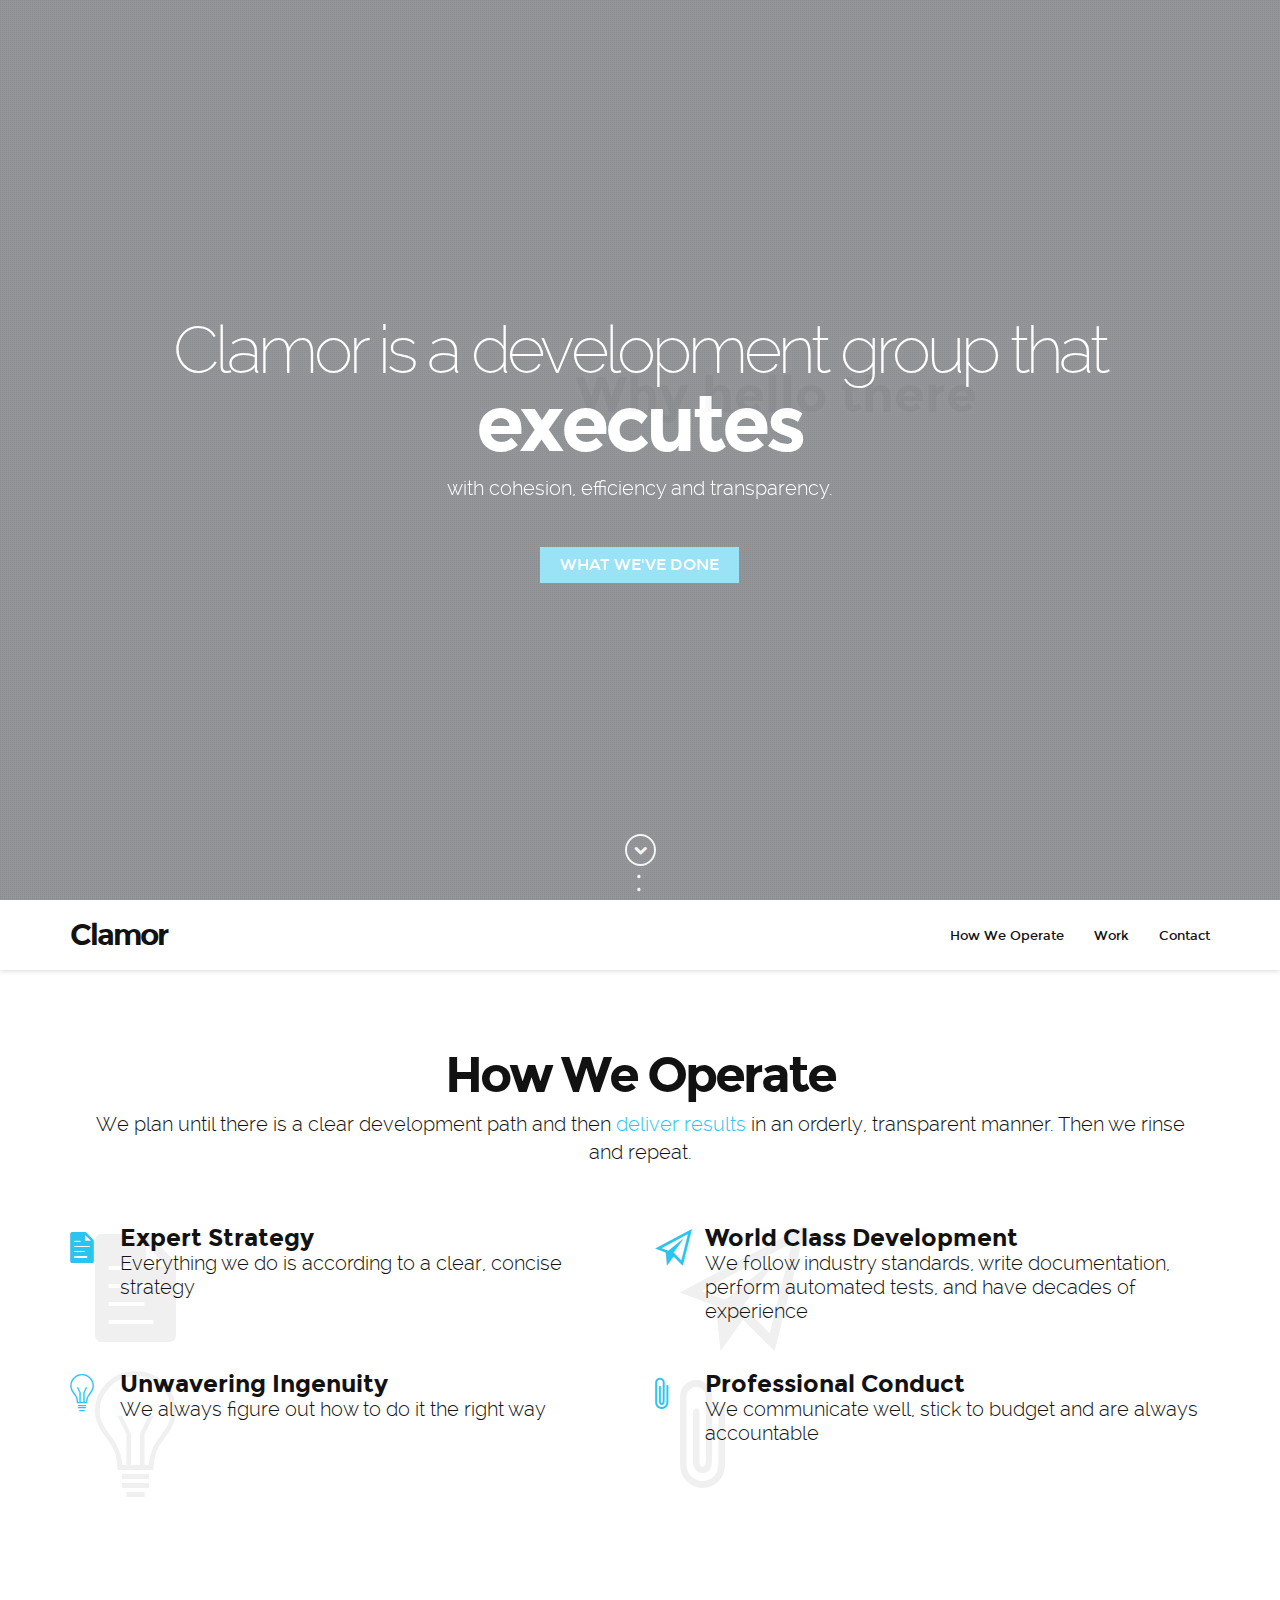
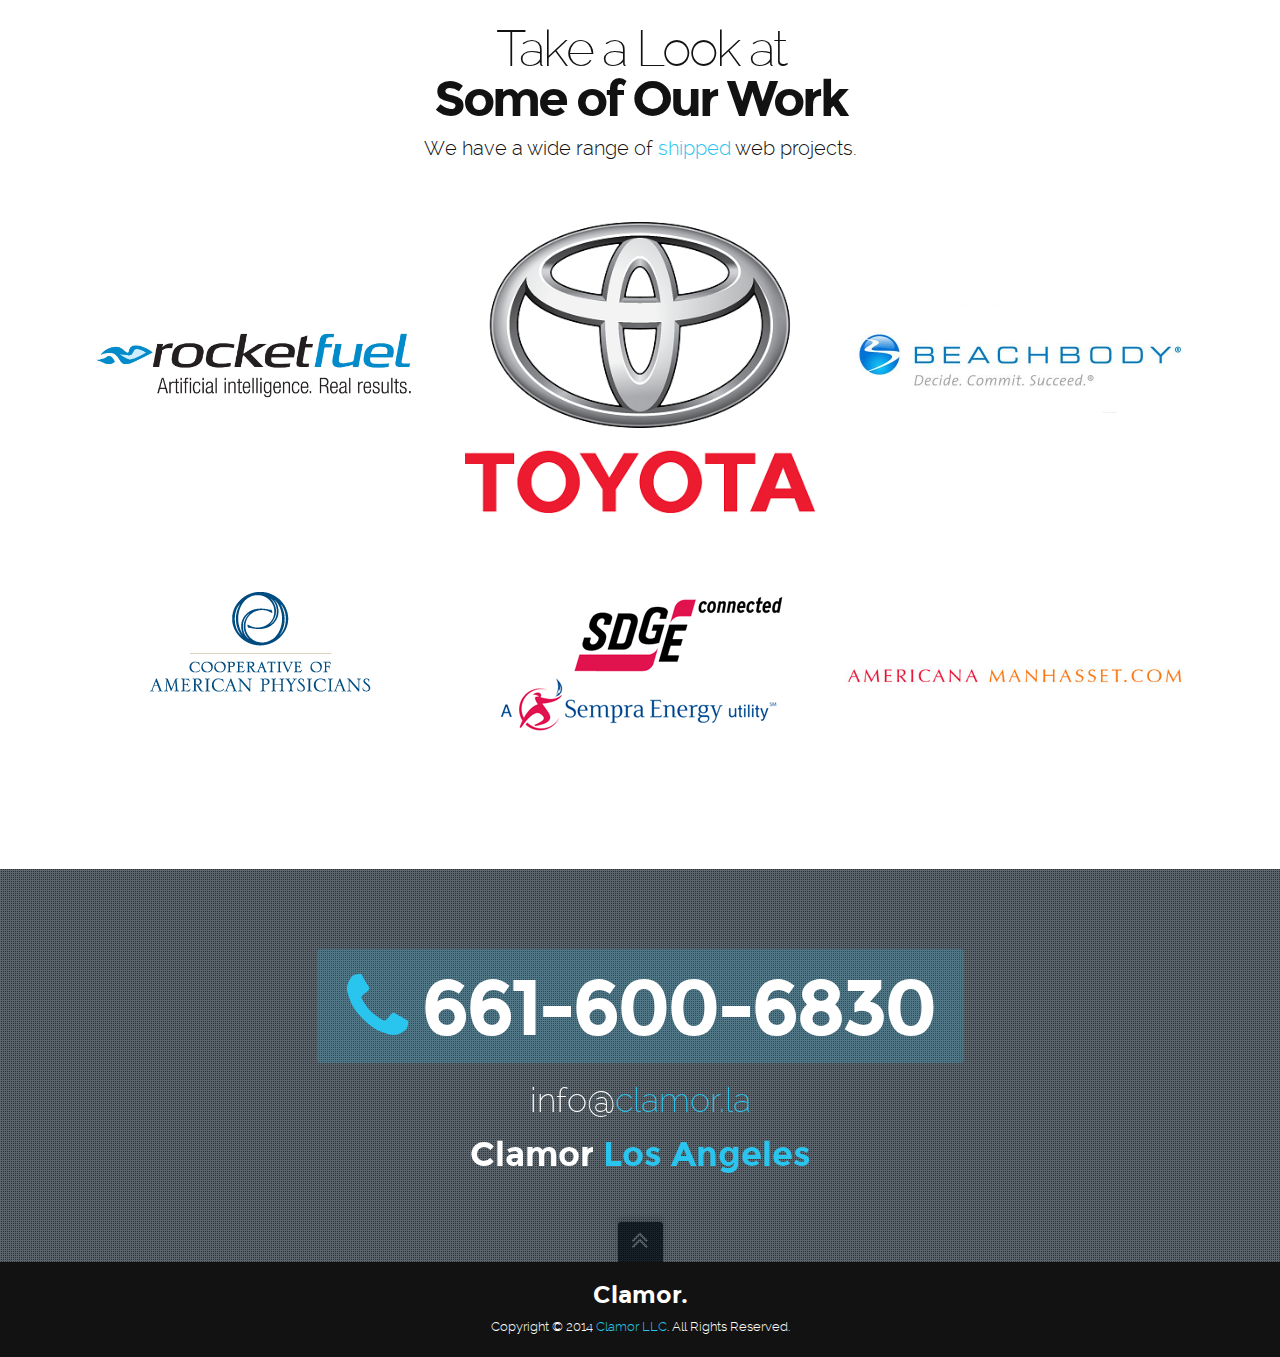
<file: index.html>
<!DOCTYPE html>
<html lang="en">
	<head>
    	<!-- Meta Data -->
        <meta charset="utf-8">
        <meta http-equiv="X-UA-Compatible" content="IE=edge">
        <meta name="viewport" content="width=device-width, initial-scale=1">
        <title>Clamor</title>
        <meta name="viewport" content="width=device-width, initial-scale=1.0, maximum-scale=1.0, user-scalable=no">
       	<link rel="shortcut icon" href="img/bang.png" type="image/x-icon">
    	
        <!-- Web Fonts -->        
        <link rel="stylesheet" href="fonts/raleway/stylesheet.css">
		<link rel="stylesheet" href="fonts/montserrat/stylesheet.css">
        
        <!-- Bootstrap -->
        <link href="css/bootstrap.css" rel="stylesheet">
        <!-- Custom stlylesheet -->
        <link href="css/style.css" rel="stylesheet">
        <!-- Font Awesome Icons -->
        <link href="css/font-awesome.min.css" rel="stylesheet">
        <!-- ionicons Icons -->
        <link href="css/ionicons.min.css" rel="stylesheet">
        <!-- Liquid Slider 2 stlylesheet -->
        <link rel="stylesheet" href="css/liquid-slider.css">
        <!-- CSS Animations -->
        <link rel="stylesheet" href="css/animate.css">
        <!-- Magnific Popup stlylesheet -->
        <link rel="stylesheet" href="css/magnific-popup.css">
		<!-- YTPlayer stlylesheet -->
		<link href="css/YTPlayer.css" media="all" rel="stylesheet" type="text/css">
        <!-- Flexslider2 stlylesheet -->
        <link rel="stylesheet" href="css/flexslider.css">	

        <!-- Skin Color -->
        <link rel="stylesheet" href="css/colors/blue.css" id="color-skins"/>
        
        
        <!-- HTML5 Shim and Respond.js IE8 support of HTML5 elements and media queries -->
        <!-- WARNING: Respond.js doesn't work if you view the page via file:// -->
        <!--[if lt IE 9]>
          <script src="https://oss.maxcdn.com/libs/html5shiv/3.7.0/html5shiv.js"></script>
          <script src="https://oss.maxcdn.com/libs/respond.js/1.4.2/respond.min.js"></script>
        <![endif]-->
        
	</head>
	<body>
    	<!--Start Preloader-->
        <div id="preloader">
            <div class="preloader-container">
                <h4 class="preload-logo wow fadeInLeft"></h4>
                <h4 class="back-logo wow fadeInRight">Why hello there</h4>
            </div>
        </div>
        <!--End Preloader-->
		<!--Start Home-->
    	<section id="home" data-stellar-background-ratio="0.5" data-stellar-vertical-offset="">
        	<div class="parallax-overlay"></div> 
            <div class="home-container text-center">
            	<div class="home-title liquid-slider" id="slider-home" style="z-index:3;">
                	<div>
                        <h1><small class="white">Clamor is a development group that</small> <br><strong>executes</strong></h1>
                        <p class="lead">with cohesion, efficiency and transparency.</p>
                        <div class="home-btn">
                            <h4 class="btn-home"><a href="#our-work">WHAT WE'VE DONE</a></h4>
                        </div>
                    </div>
                    <div>
                        <h1><small class="white">Clamor</small> <br><strong>builds</strong></h1>
                        <p class="lead">User Interfaces &amp; Web Applications</p>
                        <div class="home-btn">
                            <h4 class="btn-home"><a href="#about">HOW WE OPERATE</a></h4>
                        </div>
                    </div>
<!--                     <div>
                        <h1><small class="white">We Are Wunderkind</small> <br><strong>Best Digital Agency</strong></h1>
                        <p class="lead">Wunderkind was honored as best agency at EdAwards in New York.</p>
                        <div class="home-btn">
                            <h4 class="btn-home"><a href="#about">MADE WITH <i class="icon ion-heart"></i></a></h4>
                        </div>
                    </div> -->
                    <div>
                        <h1><small class="white">We Are Clamor</small> <br><strong>Nice to Meet You</strong></h1>
<!--                         <p class="lead">Let's meet up and see if there's chemistry!</p>
 -->                        <div class="home-btn">
                        </div>
                    </div>
                    
            	</div>
            </div>
            <div class="home-bottom">
            	<div class="container text-center">
                    <div class="move">
                        <a href="#about" class="fa fa-chevron-down"></a>
                        <div class="dots"></div>  
                    </div>  
            	</div> 
            </div>
        </section>
        <!--End Home-->
        <!--Start Header-->
        <section id="fixed-navbar">
			<nav class="navbar navbar-default navbar-static-top" role="navigation">
				<div class="container">
					<!-- Brand and toggle get grouped for better mobile display -->
					<div class="navbar-header">
						<button type="button" class="navbar-toggle" data-toggle="collapse" data-target="#main-nav">
						<span class="sr-only">Toggle navigation</span>
						<span class="icon-bar"></span>
						<span class="icon-bar"></span>
						<span class="icon-bar"></span>
					    </button>
                        <a class="navbar-brand" rel="home" href="#" title="Clamor."><h3>Clamor</h3></a>
					</div>

					<!-- Collect the nav links, forms, and other content for toggling -->
                    <div class="collapse navbar-collapse" id="main-nav">
                      <ul class="nav navbar-nav  navbar-right">
                        <li><a href="#about">How We Operate</a></li>
						<li><a href="#our-work">Work</a></li>
                        <li><a href="#contact-details">Contact</a></li>
                      </ul>
                    </div><!-- /.navbar-collapse -->
				</div><!-- /.container -->
			</nav>
		</section>
        <!--End Header-->
        <div class="site-wrapper">
            <!--Start About-->
            <section id="about">
                <div class="container content">
                    <div class="col-lg-12 section-title-about">
                        <h2>How We Operate</h2>
                        <p class="lead">We plan until there is a clear development path and then <a href="#our-work">deliver results</a> in an orderly, transparent manner. Then we rinse and repeat.</p>
                    </div>
                    <div class="row">
                        <div class="col-md-6 col-sm-6">
                            <div class="about-row">
                                <div class="about-icon">
                                    <i class="icon ion-document-text ion-3x highlight"></i>
                                    <i class="icon ion-document-text back-icon"></i>
                                </div>
                                <div class="about-info">
                                	<h4>Expert Strategy<br><small>Everything we do is according to a clear, concise strategy</small></h4>
                                	<!-- <p class="about-description">Vivamus congue diam vitae tortor imperdiet congue. Nullam sagittis, tristique diam, ut ullamcorper tellus. Cras porttitor massa.</p> -->
                                </div>
                            </div>
                        </div>
                        <div class="col-md-6 col-sm-6">
                            <div class="about-row">
                                <div class="about-icon">
                                    <i class="icon ion-paper-airplane ion-3x highlight"></i>
                                    <i class="icon ion-paper-airplane back-icon"></i>
                                </div>
                                <div class="about-info">
                                  <h4>World Class Development<br><small>We follow industry standards, write documentation, perform automated tests, and have decades of experience</small></h4>
                                    <!-- <p class="about-description">Duis vel est nec sapien suscipit gravida. Integer vitae tortor dui. Donec libero quam, euismod sit amet enim ac, varius dictum.</p> -->
                                </div>
                            </div>
                        </div>
                        <div class="col-md-6 col-sm-6">
                            <div class="about-row">
                                <div class="about-icon">
                                    <i class="icon ion-ios7-lightbulb-outline ion-3x highlight"></i>
                                    <i class="icon ion-ios7-lightbulb-outline back-icon"></i>
                                </div>
                                <div class="about-info">
                                  <h4>Unwavering Ingenuity<br><small>We always figure out how to do it the right way</small></h4>
                                    <!-- <p class="about-description">Maecenas sit amet eros luctus dui volutpat sollicitudin id vitae est. Vivamus laoreet adipiscing metus vel fermentum. Sed velit.</p> -->
                                </div>
                            </div>
                        </div>
                        <div class="col-md-6 col-sm-6">
                            <div class="about-row">
                                <div class="about-icon">
                                    <i class="icon ion-paperclip ion-3x highlight"></i>
                                    <i class="icon ion-paperclip back-icon"></i>
                                </div>
                                <div class="about-info">
                                  <h4>Professional Conduct<br><small>We communicate well, stick to budget and are always accountable</small></h4>
                                    <!-- <p class="about-description">Integer ornare, tellus eget lobortis cursus, metus enim ultricies eros, vitae porttitor elit sapien quis justo. Duis vitae.</p> -->
                                </div>
                            </div>
                        </div>
                    </div>
                </div>
            </section>
            <!--End About-->

            <!-- Start Portfolio -->
            <section id="our-work">
                <div class="container">
                    <div class="col-lg-12 section-title ">
                        <h2><small>Take a Look at</small><br><strong>Some of Our Work</strong></h2>
                        <p class="lead">We have a wide range of <span class="highlight">shipped</span> web projects.</p>
                    </div>
                    <div class="portfolio-container">
                
                        <div id="portfoliolist">
                            
                            <div class="col-md-4 col-sm-6 col-xs-12 portfolio mix_all">
                                <div class="portfolio-wrapper">
                                     <ul class="grid cs-style-3">
                                        <li>
                                            <a target="1" href="http://rocketfuel.com">
                                                <img class="rectangle" src="img/portfolio/full/rocketfuel.jpg" alt="">
                                            </a>
                                        </li>
                                    </ul>
                                </div>        
                            </div>
                            <div class="col-md-4 col-sm-6 col-xs-12 portfolio mix_all">
                                <div class="portfolio-wrapper">
                                     <ul class="grid cs-style-3">
                                        <li>
                                            <a target="1" href="http://toyota.com">
                                                <img src="img/portfolio/full/toyota.png" alt="">
                                            </a>
                                        </li>
                                    </ul>
                                </div>        
                            </div>
                            <div class="col-md-4 col-sm-6 col-xs-12 portfolio  mix_all">
                                <div class="portfolio-wrapper">
                                     <ul class="grid cs-style-3">
                                        <li>
                                            <a target="1" href="http://beachbody.com">
                                                <img class="rectangle" src="img/portfolio/full/beachbody.jpg" alt="">
                                            </a>
                                        </li>
                                    </ul>
                                </div>        
                            </div>	
                            <div class="col-md-4 col-sm-6 col-xs-12 clearleft portfolio mix_all">
                                <div class="portfolio-wrapper">
                                     <ul class="grid cs-style-3">
                                        <li>
                                            <a target="1" href="http://capphysicians.com">
                                                <img src="img/portfolio/full/cap.png" alt="">
                                            </a>
                                        </li>
                                    </ul>
                                </div>        
                            </div>
                            <div class="col-md-4 col-sm-6 col-xs-12 portfolio mix_all">
                                <div class="portfolio-wrapper">
                                     <ul class="grid cs-style-3">
                                        <li>
                                            <a target="1" href="http://sdge.com">
                                                <img src="img/portfolio/full/sdge.png" alt="">
                                            </a>
                                        </li>
                                    </ul>
                                </div>        
                            </div>	
                            <div class="col-md-4 col-sm-6 col-xs-12 portfolio branding mix_all" data-cat="branding">
                                <div class="portfolio-wrapper">
                                     <ul class="grid cs-style-3">
                                        <li>
                                            <a target="1" href="http://americanamanhasset.com">
                                                <img class="rectangle" src="img/portfolio/full/americana.jpg" alt="">
                                            </a>
                                        </li>
                                    </ul>
                                </div>        
                            </div>
                        </div>
                    </div>
            	</div>
            </section>
        	<!-- End Portfolio -->

            
            <!-- Start Contact Details -->
            <section id="contact-details" data-stellar-background-ratio="0.5" data-stellar-vertical-offset="">
            	<div class="row text-center" style="position:relative;">
                	<div class="parallax-overlay"></div> 
                    <div class="container">
                        	<div class="details col-lg-12 ">
                            	<div class="phone-info">
                                    <h1><a href="tel:6616006830"><i class="fa fa-phone"></i> <span class="white">661-600-6830</span></a></h1>
                                </div>
                                <div class="col-lg-12">
                                    
                                    <h3><a href="mailto:info@clamor.la"><small class="white">info@<span class="highlight">clamor.la</span></small></a></h3>
                                    
                                    <h3>Clamor <span class="highlight">Los Angeles</span></h3>
                                </div>
                            </div>
                    </div>
            	</div>
            </section>
            <!-- End Contact Details -->

            <div id="back-to-top"><a href="#"><i class="ion-arrow-up-b ion-3x"></i></a></div>    

            <!-- Start Footer -->
            <footer id="footer">
            	<div class="col-lg-12 text-center">
            		<div class="back-to-top">
                        <i class="fa fa-angle-double-up"></i>
                    </div>
                </div>
            	<div class="container text-center">
                	<div class="row">
                    	<div class="col-md-12 footer-logo">
                        	<a href="#"><h4 class="white">Clamor.</h4></a>
                        </div>
                        <div class="footer-info">
                        	<p class="footer-copyright white">Copyright © 2014 <a href="#">Clamor LLC</a>. All Rights Reserved.</p>
                        </div>
        			</div>
                </div>
            </footer>
            <!-- End Footer -->
		</div>   


        <script src="https://ajax.googleapis.com/ajax/libs/jquery/1.11.0/jquery.min.js"></script>
        <script src="js/jquery.sticky.js" type="text/javascript"></script>   
        <script src="js/modernizr.custom.js"></script>
		<script src="js/jquery.easing.1.3.min.js"></script>
		<script src="js/jquery.touchSwipe.min.js"></script>
        <script src="js/jquery.liquid-slider.js"></script>
		<script src="js/scripts.js" type="text/javascript"></script>
    
	</body>
</html>
</file>
<file: fonts/raleway/stylesheet.css>
@font-face {
    font-family: 'Raleway';
    src: url('raleway-regular-webfont.eot');
    src: url('raleway-regular-webfont.eot?#iefix') format('embedded-opentype'),
         url('raleway-regular-webfont.woff') format('woff'),
         url('raleway-regular-webfont.ttf') format('truetype'),
         url('raleway-regular-webfont.svg#ralewayregular') format('svg');
    font-weight: 400;
    font-style: normal;

}




@font-face {
    font-family: 'Raleway';
    src: url('raleway-light-webfont.eot');
    src: url('raleway-light-webfont.eot?#iefix') format('embedded-opentype'),
         url('raleway-light-webfont.woff') format('woff'),
         url('raleway-light-webfont.ttf') format('truetype'),
         url('raleway-light-webfont.svg#ralewaylight') format('svg');
    font-weight: 300;
    font-style: normal;

}




@font-face {
    font-family: 'Raleway';
    src: url('raleway-extralight-webfont.eot');
    src: url('raleway-extralight-webfont.eot?#iefix') format('embedded-opentype'),
		 url('raleway-extralight-webfont.svg#ralewayextralight') format('svg'),
         url('raleway-extralight-webfont.woff') format('woff'),
         url('raleway-extralight-webfont.ttf') format('truetype');
         
    font-weight: 200;
    font-style: normal;

}
</file>
<file: fonts/montserrat/stylesheet.css>
@font-face {
    font-family: 'Montserrat';
    src: url('montserrat-bold-webfont.eot');
    src: url('montserrat-bold-webfont.eot?#iefix') format('embedded-opentype'),
		 url('montserrat-bold-webfont.svg#montserratbold') format('svg'),
         url('montserrat-bold-webfont.woff') format('woff'),
         url('montserrat-bold-webfont.ttf') format('truetype');
    font-weight: 700;
    font-style: normal;

}




@font-face {
    font-family: 'Montserrat';
    src: url('montserrat-regular-webfont.eot');
    src: url('montserrat-regular-webfont.eot?#iefix') format('embedded-opentype'),
         url('montserrat-regular-webfont.woff') format('woff'),
         url('montserrat-regular-webfont.ttf') format('truetype'),
         url('montserrat-regular-webfont.svg#montserratregular') format('svg');
    font-weight: 400;
    font-style: normal;

}
</file>
<file: css/style.css>
@charset "utf-8";
/*
---------------

Table of Contents:

1) Preloader
2) Titles
3) Home
4) Header
5) About
6) Who We Are
7) Team
8) Separator-Video
9) Fun Facts
10) Separator-Quotes
11) Services
12) Separator-Call to Action
13) Portfolio
14) Testimonials
15-a) Clients
15-b) Twitter Feed
16) Get Connected
17) Price List
18) Contact Details
19) Contact Form
20) Google Map
21) Footer
22) Home Pattern / Slideshow
23) Shortcodes

--------------
*/

html, 
body {
	height: 100%;
	color: #121212;
}
body {
	font-family: "Raleway", sans-serif;
	font-weight: 300;
	color: #121212;
}
a {
	background: transparent;
	outline: none; 
	text-decoration: none;	
	
	-webkit-transition: .4s cubic-bezier(0.25,.46,.45,.94);
	transition: .4s cubic-bezier(0.25,.46,.45,.94);
	-webkit-transition-property: background-color,color;
	transition-property: background-color,color;
}
a:active,
a:hover,
a:focus {
	outline: 0; 
	background: transparent;
	color: #121212;
	text-decoration: none;	  
}
a:focus, a:active, 
button::-moz-focus-inner,
input[type="reset"]::-moz-focus-inner,
input[type="button"]::-moz-focus-inner,
input[type="submit"]::-moz-focus-inner,
select::-moz-focus-inner,
input[type="file"] > input[type="button"]::-moz-focus-inner {
    border: 0;
    outline : 0;
}
h1, h2, h3, h4, h5, h6 {
	font-family: 'Montserrat', sans-serif;
	font-weight: 700;
	line-height: 1;
}
h1 small, h2 small, h3 small {
	font-family: 'Raleway', sans-serif;
	font-weight: 200;
	color: #121212;
}
h4 small, h5 small, h6 small {
	font-family: 'Raleway', sans-serif;
	font-weight: 300;
	color: #121212;
}

li img {
	max-width: 100%;
}

.clearleft {
	clear: left;
}

/* ==== 1) Preloader ==== */

#preloader {
	position:fixed;
	display: table;
	width: 100%;
	height: 100%;
	min-height: 100%;
	overflow-x: hidden;
	overflow-y: hidden;
	vertical-align: middle;
	background: #fff;
	z-index:9999;
}
.preloader-container {
	position: relative;
	display: table-cell;
	vertical-align: middle;
	z-index: 3;
	text-align:center;
}
.back-logo {
    z-index:-1;
	color: #F4F4F4;
	position: absolute;
 	top:40%;
	left:45%;
	font-size: 50px;
}



/* ==== 2) Titles ==== */

@media (min-width: 180px) {
h1 {
	font-size: 32px;

}
h1 small {
	font-size: 32px;
}
.lead {
	font-size: 16px;
	font-weight: 300;
}
h2 {
	font-size: 30px;
	letter-spacing: -2px;

}
h2 small {
	font-size: 30px;
}
h3 {
	font-size: 20px;
}
h3 small {
	font-size: 20px;	
}
h5 small {
	font-size: 13px;
}
}
@media (min-width: 480px) {
h1 {
	font-size: 42px;

}
h1 small {
	font-size: 42px;
}
.lead {
	font-size: 16px;
	font-weight: 300;
}
h2 {
	font-size: 40px;
	letter-spacing: -2px;

}
h2 small {
	font-size: 40px;
}
h3 {
	font-size: 34px;
}
h3 small {
	font-size: 34px;	
}
}
@media (min-width: 768px) {
h1 {
	font-size: 56px;

}
h1 small {
	font-size: 56px;
}
.lead {
	font-size: 18px;
	font-weight: 300;
}
h2 {
	font-size: 50px;
	letter-spacing: -2px;

}
h2 small {
	font-size: 50px;
}
 
}
@media (min-width: 992px) {
h1 {
	font-size: 56px;

}
h1 small {
	font-size: 56px;
}
.lead {
	font-size: 20px;
	font-weight: 300;
}
h2 {
	font-size: 50px;
	letter-spacing: -3px;

}
h2 small {
	font-size: 50px;
}
}
@media (min-width: 1200px) {
h1 {
	font-size: 78px;
	letter-spacing: -4px;
}
h1 small {
	font-size: 66px;
}
.lead {
	font-size: 20px;
	font-weight: 300;
}
h2 {
	font-size: 50px;
	letter-spacing: -3px;

}
h2 small {
	font-size: 50px;
}
}

/* ==== 3) Home ==== */
#home {
	background-position: center 0%;
	background-size: cover;
	background-repeat: no-repeat;
	background-attachment: fixed;
	background-image: url(../img/bg_1.jpg);
	display: table;
	width: 100%;
	height: 100%;
	min-height: 100%;
	overflow-x: hidden;
	overflow-y: hidden;
	vertical-align: middle;
	z-index: 1;
}
.parallax-overlay {
	position: absolute;
	left: 0;
	top: 0;
	width: 100%;
	height: 100%;
	background-image: url(../img/pattern.png);
	background-repeat: repeat;
	background-color: rgba(44,62,80,0.6);
	z-index: 2;
	
}
.home-container {
	position: relative;
	display: table-cell;
	vertical-align: middle;
	z-index: 3;
}
.home-title {
	position: relative;
	color: #FFFFFF;
	z-index: 3;
	margin-left: auto;
	margin-right: auto;
}
.panel {
	background-color: transparent;
	border: none;
	-webkit-box-shadow: none;
	box-shadow: none;
}
.home-btn {
	margin-top: 45px;
}
.btn-home {
	font-size: 16px;
	font-weight: 400;
	font-family: 'Montserrat', sans-serif;
}
.btn-home a {
	display: inline-block;
	padding: 20px;
	padding: 5px 10px;
	color: #fff;
	text-decoration: none;
	
	padding-left: 20px;
	padding-right: 20px;
	padding-top: 10px;
	padding-bottom: 10px;
	
	-webkit-transition: .4s cubic-bezier(0.25,.46,.45,.94);
	transition: .4s cubic-bezier(0.25,.46,.45,.94);
	-webkit-transition-property: background-color,color;
	transition-property: background-color,color;
}
.btn-home a:hover,
.btn-home a:focus {
    display: inline-block;
	background: #121212;
	padding: 20px;
	padding: 5px 10px;
	color: #fff;
	text-decoration: none;
	outline: none;
	
	padding-left: 20px;
	padding-right: 20px;
	padding-top: 10px;
	padding-bottom: 10px;
	
}
.home-bottom {
	position: absolute;
	z-index: 3;
	width: 100%;
	left: 0;
	bottom: 0;
	text-align: center;
	opacity: 0.9;
	
}
.move {
	width: 40px;
	margin-left: auto;
	margin-right: auto;
	
	-webkit-animation: anim2 ease-in-out 3s infinite alternate;
	-moz-animation: anim2 ease-in-out 3s infinite alternate;
}
@-webkit-keyframes anim2
{
   from {left: 0px;   -webkit-transform: scale(1.0) rotate(0deg)   }
   50%  {left: 250px; -webkit-transform: scale(0.8) rotate(10deg)  }
   to   {left: 500px; -webkit-transform: scale(1.2) rotate(-20deg) }
}
@-moz-keyframes anim2
{
   from {left: 0px;   -moz-transform: scale(1.0) rotate(0deg)   }
   50%  {left: 250px; -moz-transform: scale(0.8) rotate(10deg)  }
   to   {left: 500px; -moz-transform: scale(1.2) rotate(-20deg) }
}
.home-bottom a {
	border-radius: 50%;
	border: 2px solid #FFFFFF;
	padding-top: 7px;
	padding-bottom: 7px;
	padding-left: 7px;
	padding-right: 7px;
	color: #FFFFFF;	
	
	-webkit-transition: 0.2s background linear;
	-moz-transition: 0.2s background linear;
	transition: 0.2s background linear;
}
.home-bottom a:hover {
	background-color: #fff;
	color: #121212;	
	text-decoration: none;
}
.dots {
	z-index: 99;
	background-image: url(../img/dot.png);
	background-repeat: repeat-y;
	margin: auto;
	width: 6px;
	height: 34px;
}

/* ==== 4) Header ==== */
#header .navbar.navbar-default.navbar-fixed-top .container .navbar-header .navbar-brand {
	font-family: 'Montserrat', sans-serif;
}
.navbar-brand {
	float: left;
	height: 70px;
	padding: 15px 0 15px 15px;
	font-size: 30px;
	line-height: 20px;
}
.navbar-default .navbar-brand h3{
	letter-spacing: -2px;
	color: #121212;
	font-size: 30px;
	margin-bottom:0px;
	margin-top:10px;
	line-height: 20px;
}
.navbar {
	min-height: 70px;
	border: none;
}
.navbar-default {
	border-color: none;
	border-bottom: none;
	top: 0;
	left: 0;
	width: 100%;
	padding: 0;
	z-index: 4;
	background-color: #fff;
	
	-webkit-box-shadow: 0 1px 5px rgba(0, 0, 0, 0.15);
	-moz-box-shadow:0 1px 5px rgba(0, 0, 0, 0.15);
	box-shadow:0 1px 5px rgba(0, 0, 0, 0.15);
}
.navbar-right {
	font-family: 'Montserrat', sans-serif;
	font-size: 13px;.
	font-weight: 400;
	height: 100%;
	margin-top:10px;
	color: ;
}
.navbar-collapse {
	margin-top:6px;
	padding-right: 15px;
	padding-left: 35px;
	color: #121212;
}
.navbar-toggle {
  position: relative;
  float: right;
  padding: 9px 10px;
  margin-top: 18px;
  margin-right: 15px;
  margin-bottom: 8px;
  background-color: transparent;
  background-image: none;
  border: none;
  border-radius: none;
}
.navbar-toggle:focus {
  outline: none;
}
.navbar-default .navbar-toggle:hover,
.navbar-default .navbar-toggle:focus {
  background-color: #fff;
}
.navbar-toggle .icon-bar {
  display: block;
  width: 24px;
  height: 4px;
  border-radius: 2px;
}
.navbar-default .navbar-toggle .icon-bar {
	background-color: #121212;
}
.nav > li > a {
	position: relative;
	display: block;
	padding: 10px 15px;

}
.nav > li > span {
	position: relative;
	display: block;
	padding: 10px 15px;
	cursor: pointer;
}
.navbar-default .navbar-nav > li > a {
	color: #121212;	
}


.dropdown-menu {
	font-size: 13px;

	-webkit-box-shadow: 0 1px 5px rgba(0, 0, 0, 0.15);
	-moz-box-shadow:0 1px 5px rgba(0, 0, 0, 0.15);
	box-shadow:0 1px 5px rgba(0, 0, 0, 0.15);
	
}
.dropdown-menu > li > a:hover,
.dropdown-menu > li > a:focus {
  text-decoration: none;
  background-color: #f5f5f5;
}
.menu-padding { padding-top:70px; }

.content { margin-top:0px; }

/*
Navbar "hovernav" dropdown menu - this works only for screen sizes larger than phones.
The Bootstrap CSS is unchanged. If you don't want this, delete this segment of the CSS
and delete the corresponding segment of scripts.js
*/
@media (min-width: 768px) { 
  .navbar-nav .caret {
    display: none;
  }
  .navbar-nav .open ul {
    display: none;
	}
  .navbar-default .navbar-nav > .open > a,
  .navbar-default .navbar-nav > .open > a:hover,
  .navbar-default .navbar-nav > .open > a:focus,
  .navbar-default .navbar-nav > .active > a,
  .navbar-default .navbar-nav > .active > a:hover,
  .navbar-default .navbar-nav > .active > a:focus {
    color: #555;
    background: none;
  }
  .navbar-inverse .navbar-nav > .open > a,
  .navbar-inverse .navbar-nav > .open > a:hover,
  .navbar-inverse .navbar-nav > .open > a:focus,
  .navbar-inverse .navbar-nav > .active > a,
  .navbar-inverse .navbar-nav > .active > a:hover,
  .navbar-inverse .navbar-nav > .active > a:focus {
    color: #969696;
    background: none;
  }
  .navbar-default .navbar-nav > .hovernav > a {
		color: #121212;
	}
  .navbar-inverse .navbar-nav > .hovernav > a {
		color: #969696;
	}
  .navbar-default .navbar-nav > .hovernav:hover > a,
  .navbar-default .navbar-nav > .hovernav:hover > a:hover,
  .navbar-default .navbar-nav > .hovernav:hover > a:focus {
    background: transparent;
  }
  .navbar-inverse .navbar-nav > .hovernav:hover > a,
  .navbar-inverse .navbar-nav > .hovernav:hover > a:hover,
  .navbar-inverse .navbar-nav > .hovernav:hover > a:focus {
    color: #fff;
    background: transparent;
  }
	.navbar-default .navbar-nav > li:hover {
	background: none;
  }
  .navbar-inverse .navbar-nav > li:hover {
    background: #080808;
  }
  .navbar-nav .hovernav:hover > .dropdown-menu {
    display: block;
	}
}

/* ==== Site Wrapper ==== */
.site-wrapper {
	clear: both;
}
.site-wrapper-video {
	background:#fff;
	z-index:1;
}

/* ==== 5) About ==== */
#about {
	padding-top: 60px;
	padding-bottom: 60px;
}
.section-title-about {
	text-align: center;
	margin-bottom: 30px;
}
h4 {
	font-size: 24px;
}
h4 small {
	font-size: 20px;
}
p {
	font-size: 14px;
	line-height: 20px;
	font-weight: 300;
}
.about-row {
	margin-bottom: 40px;
}
.about-icon {
	float: left;
}
.about-info {
	padding-left: 50px;
	padding-top: 0px;
}
.about-description {
	padding-right: 50px;
	
}
/* ==== 6) Who We Are ==== */
#who-we-are {
	background-position: center 0%;
	background-size: cover;
	background-repeat: no-repeat;
	background-attachment: fixed;
	background-image: url(../img/bg_2.jpg);
	display: table;
	width: 100%;
	height: 100%;
	min-height: 100%;
	overflow-x: hidden;
	overflow-y: hidden;
	vertical-align: middle;
	z-index: 1;
	color: #fff;
}
.col-we-are {
	margin-top: 40px;
	margin-bottom: 40px;
	color: #fff;
	z-index:3;
}
.we-are-info {
	line-height: 1;
}
.p-info {
	line-height: 1.8;
}
.col-md-skills {
	margin-top: 40px;
	margin-bottom: 40px;
	color: #fff;
	z-index:3;
	height:300px;
}
.skills-col {
	text-align:left;
	margin-top: 40px;
	margin-bottom: 40px;	
}
.skills {
	text-align: left;
	margin: 40px 0px;	
	padding:0px;
	color:#fff;
}
.skills-col .skills p {
	font-family: 'Montserrat', sans-serif;
	font-weight:400;
	font-size: 13px;
	line-height:0px;
}


.skillbar {
	position:relative;
	display:block;
	margin-bottom:35px;
	width:100%;
	background:#fff;
	height:26px;
	border-radius:3px;
	-moz-border-radius:3px;
	-webkit-border-radius:3px;
	-webkit-transition:0.4s linear;
	-moz-transition:0.4s linear;
	-ms-transition:0.4s linear;
	-o-transition:0.4s linear;
	transition:0.4s linear;
	-webkit-transition-property:width, background-color;
	-moz-transition-property:width, background-color;
	-ms-transition-property:width, background-color;
	-o-transition-property:width, background-color;
	transition-property:width, background-color;
}

.skillbar-title {
	position:absolute;
	font-family: 'Montserrat', sans-serif;
	font-weight: 400;
	font-size: 13px;
	top:0;
	left:0;
width:110px;
	color:#ffffff;

	-webkit-border-top-left-radius:3px;
	-webkit-border-bottom-left-radius:4px;
	-moz-border-radius-topleft:3px;
	-moz-border-radius-bottomleft:3px;
	border-top-left-radius:3px;
	border-bottom-left-radius:3px;
}

.skillbar-title span {
	display:block;
	padding:4px 10px;
	height:26px;
	
	-webkit-border-top-left-radius:3px;
	-webkit-border-bottom-left-radius:3px;
	-moz-border-radius-topleft:3px;
	-moz-border-radius-bottomleft:3px;
	border-top-left-radius:3px;
	border-bottom-left-radius:3px;
}

.skillbar-bar {
	height:26px;
	width:0px;

	border-radius:3px;
	-moz-border-radius:3px;
	-webkit-border-radius:3px;
}
.skills-col p {
font-family: 'Montserrat', sans-serif;
font-weight: 400;
font-size: 13px;
line-height: 0px;
} 



/* ==== 7) Team ==== */
#team {
	padding-bottom: 60px;
	padding-top: 60px;
}
.section-title-team {
	text-align: center;
	margin-bottom: 50px;
}
.team-info {
	text-align: left;
	padding-top: 5px;
	padding-right: 15px;
}
	.peter {
		width: 86%;
	}
.grid {
	padding: 0px 0px 0px 0px;
	max-width: 100%;
	list-style: none;
	text-align: center;
}
.grid li {
 	display: inline-block;
	width: 100%;
	position: relative;
}
.grid figure {
	margin: auto;
	position: relative;
}
.grid figure img {
	max-width: 100%;
	display: block;
	position: relative;
}
.grid figcaption {
	position: absolute;
	top: 0;
	left: 0;
	background: #121212;
 	display: table-cell;
    vertical-align: middle;	
}

.team-member .grid figcaption {
	padding-top: 37.5%;
}

.grid figcaption a {
	margin-left: 5px;
	margin-right: 5px; 
	color:#fff;
}
.cs-style-3 figure {
	overflow: hidden;
}
.cs-style-3 figure img {
    margin-left:auto; 
    margin-right:auto;
    
	-webkit-transition: -webkit-transform 0.4s;
	-moz-transition: -moz-transform 0.4s;
	transition: transform 0.4s;
}

	.cs-style-3 .rectangle {
		padding-top: 81px;
	}

	.cs-style-3 .americana {
		padding-top: 54px;
	}

.no-touch .cs-style-3 figure:hover img,
.cs-style-3 figure.cs-hover img {
	-webkit-transform: translateY(-50px);
	-moz-transform: translateY(-50px);
	-ms-transform: translateY(-50px);
	transform: translateY(-50px);
}
.cs-style-3 figcaption {
	position: absolute;
	height: 100%;
	width: 100%;
	top: 0px;
	padding-top: 30px;
	opacity: 0;
	-webkit-transform: translateY(100%);
	-moz-transform: translateY(100%);
	-ms-transform: translateY(100%);
	transform: translateY(100%);
	-webkit-transition: -webkit-transform 0.4s, opacity 0.1s 0.3s;
	-moz-transition: -moz-transform 0.4s, opacity 0.1s 0.3s;
	transition: transform 0.4s, opacity 0.1s 0.3s;
}
.no-touch .cs-style-3 figure:hover figcaption,
.cs-style-3 figure.cs-hover figcaption {
	opacity: 1;
	-webkit-transform: translateY(0px);
	-moz-transform: translateY(0px);
	-ms-transform: translateY(0px);
	transform: translateY(0px);
	-webkit-transition: -webkit-transform 0.4s, opacity 0.1s;
	-moz-transition: -moz-transform 0.4s, opacity 0.1s;
	transition: transform 0.4s, opacity 0.1s;
}
.no-touch .cs-style-7 figure:hover figcaption h3,
.no-touch .cs-style-7 figure:hover figcaption span,
.no-touch .cs-style-7 figure:hover figcaption a,
.cs-style-7 figure.cs-hover figcaption h3,
.cs-style-7 figure.cs-hover figcaption span,
.cs-style-7 figure.cs-hover figcaption a {
	-webkit-transition: opacity 0.3s 0.2s;
	-moz-transition: opacity 0.3s 0.2s;
	transition: opacity 0.3s 0.2s;
	opacity: 1;
}

/* ==== 8) Separator-Video ==== */
#separator-video {
	background-position: center 0%;
	background-size: cover;
	background-repeat: no-repeat;
	background-attachment: fixed;
	background-image: url(../img/bg_3.jpg);
	display: table;
	width: 100%;
	height: 100%;
	min-height: 100%;
	overflow-x: hidden;
	overflow-y: hidden;
	vertical-align: middle;
	z-index: 1;
	padding-top: 40px;
	padding-bottom: 40px;
}
.separator-video-content {
	margin-top: 40px;
	margin-bottom: 40px;
}
.video-info {
	line-height: 1;
}

/* ==== 9) Fun Facts ==== */
#fun-facts {
	display: table;
	width: 100%;
	height: 100%;
	min-height: 100%;
	z-index: 1;
	padding-top:30px;
	padding-bottom:30px;
}
.fact-container {
	padding-top:60px;
	padding-bottom:13px;
}
.counter {
	font-size: 70px;
	font-family: 'Montserrat', sans-serif;
	font-weight: 700;
	line-height: 0px;
}
.fact {
	text-align:center;	
}

/* ==== 10) Separator-Quotes ==== */
#separator-quotes {
	background-position: center 0%;
	background-size: cover;
	background-repeat: no-repeat;
	background-attachment: fixed;
	background-image: url(../img/bg_4.jpg);
	display: table;
	width: 100%;
	height: 100%;
	min-height: 100%;
	overflow-x: hidden;
	overflow-y: hidden;
	vertical-align: middle;
	z-index: 1;
	color: #fff;
}
.quotes {
	color: #fff;
	position: relative;
	z-index: 3;
	text-align: center;
	height: 100%;
	padding-top: 80px;
	padding-bottom: 80px;
}
.white {
	color: #fff;
}
.label {
	font-weight: normal;
	
}
.label-primary {
	
}
.quotes .fa.fa-quote-left {
	font-size: 26px;
	vertical-align: top;
	margin-top: 2px;
}
.quotes .fa.fa-quote-right {
	font-size: 26px;
	vertical-align: top;
	margin-top: 2px;
}

/* ==== 11) Services ==== */


#services {
	padding-top: 60px;
	padding-bottom: 60px;
}
.section-title {
	text-align: center;
	margin-bottom: 40px;
}
.services-row {
	
}
.services-container {
	
}
.service {
	margin-bottom: 40px;
}
.service-icon {
	float: left;
}
.back-icon{
	z-index: -1;
	color: #F0F0F0;
	position: absolute;
	padding-left: 40px;
	left: 0;
	top: 0;
	width: 144px;
	height: 144px;
	line-height: 144px;
	font-size: 144px;
}
.ion-3x {
	font-size: 3em;
}
.service-info {
	padding-left: 60px;
	padding-top: 1px;
}

/* ==== 12) Separator Call to Action ==== */
#separator-purchase {
	background-position: center 0%;
	background-size: cover;
	background-repeat: no-repeat;
	background-attachment: fixed;
	background-image: url(../img/bg_5.jpg);
	display: table;
	width: 100%;
	height: 100%;
	min-height: 100%;
	overflow-x: hidden;
	overflow-y: hidden;
	vertical-align: middle;
	z-index: 1;
}
.call-action-purchase {
    padding: 20px 0px 20px 0px;
    vertical-align: middle;
    display: table;
}
@media (max-width: 480px) {
    .action-5-info h3,
    .action-5-info h3 small {
        font-size: 20px;
    } 
}
@media (min-width: 768px) {
    .action-5-info h3,
    .action-5-info h3 small {
        font-size: 22px;
    } 
}

/* ==== 13) Portfolio ==== */
#our-work {
	padding-top: 60px;
	padding-bottom: 60px;
}
.portfolio-container { 
	position: relative;  
	margin: 0 auto; 
	-webkit-transition: all 1s ease;
    -moz-transition: all 1s ease;
    -o-transition: all 1s ease;
    transition: all 1s ease;	
}
 
#filters {
	padding:0;
	list-style:none;
	margin-bottom:30px;
}

#filters li {
	float:left;
		
}
	
#filters li span {
	display: block;
	padding: 5px 20px;	
	margin-right: 5px;
	margin-top:5px;	
	text-decoration:none;
	color:#121212;
	cursor: pointer;
	background-color: #f5f5f5;
		
	border-radius: 3px 3px 3px 3px;
	-webkit-border-radius: 3px 3px 3px 3px;
	-o-border-radius: 3px 3px 3px 3px;
	-moz-border-radius: 3px 3px 3px 3px;
		
	-webkit-transition: .4s cubic-bezier(0.25,.46,.45,.94);
	transition: .4s cubic-bezier(0.25,.46,.45,.94);
	-webkit-transition-property: background-color,color;
	transition-property: background-color,color;
}
	
#filters li span.active {
	color:#fff;
		
	border-radius: 3px 3px 3px 3px;
	-webkit-border-radius: 3px 3px 3px 3px;
	-o-border-radius: 3px 3px 3px 3px;
	-moz-border-radius: 3px 3px 3px 3px;
}
#filters li span:hover,
#filters li span:focus {
	color: #fff;
}
#portfoliolist .portfolio {
	-webkit-box-sizing: border-box;
	-moz-box-sizing: border-box;
	-o-box-sizing: border-box;
	display: inline-block;
	margin-bottom: 64px;
	overflow: hidden;
}
.portfolio-wrapper {
	overflow:hidden;
	position: relative !important;
}
.portfolio img {
	max-width:100%;
	position: relative;
}

/* ==== 14) Testimonials ==== */

#separator-testimonials {
	background-position: center 0%;
	background-size: cover;
	background-repeat: no-repeat;
	background-attachment: fixed;
	background-image: url(../img/bg_6.jpg);
	display: table;
	width: 100%;
	height: 100%;
	min-height: 100%;
	overflow-x: hidden;
	overflow-y: hidden;
	vertical-align: middle;
	z-index: 1;
	color: #fff;
}
.testimonials {
	margin-top: 60px;
	margin-bottom: 60px;
	color: #fff;
}
.testimonial-img {
	width: 100px;
 
	margin-bottom: 20px;
	border-radius: 50%;
	-webkit-border-radius: 50%;
	-o-border-radius: 50%;
	-moz-border-radius: 50%;
}
.testimonials .fa.fa-quote-left {
	font-size: 18px;
	vertical-align: top;
	margin-top: 2px;
}
.testimonials .fa.fa-quote-right {
	font-size: 18px;
	vertical-align: top;
	margin-top: 2px;
}

/* ==== 15-a) Clients ==== */

#clients {
	padding-top: 60px;
	padding-bottom: 80px;
}
.section-title-clients {
	text-align: center;
	margin-bottom:40px;
}
.clients-logos  {
	
}

/* ==== 15-b) Twitter Feed ==== */
#twitter-feed {
	background-position: center 0%;
	background-size: cover;
	background-repeat: no-repeat;
	background-attachment: fixed;
	background-image: url(../img/bg_3.jpg);
	display: table;
	width: 100%;
	height: 100%;
	min-height: 100%;
	overflow-x: hidden;
	overflow-y: hidden;
	vertical-align: middle;
	z-index: 1;
	padding-top: 60px;
	padding-bottom: 40px;
}
.tweets-slider {
    margin-top: 20px;
}
.slides li span {
    font-size: 18px;
}

/* ==== 16) Get Connected ==== */

#get-connected {
	background-position: center 0%;
	background-size: cover;
	background-repeat: no-repeat;
	background-attachment: fixed;
	background-image: url(../img/bg_7.jpg);
	display: table;
	width: 100%;
	height: 100%;
	min-height: 100%;
	overflow-x: hidden;
	overflow-y: hidden;
	vertical-align: middle;
	z-index: 1;
	color: #fff;
}
.connected-row {
	margin-top: 60px;
	margin-bottom: 80px;
	color: #fff;
	position:relative;
	z-index:3;
}
.connected-icons {
	margin: 60px 0;
	list-style-type: none;
	-webkit-padding-start: 0;
	-moz-padding-start: 0;
	-khtml-padding-start: 0;
	-o-padding-start: 0;
	padding-start: 0;
	padding: 0;
}
.connected-icons li {
	
}
.connected-icon a .fa-stack.fa-lg.fa-4x .fa.fa-circle {
	opacity: 0.2;
	
	-webkit-transition: opacity .4s ease-in-out;
        -moz-transition: opacity .4s ease-in-out;
        -ms-transition: opacity .4s ease-in-out;
        -o-transition: opacity .4s ease-in-out;
        transition: opacity .4s ease-in-out;
}
.connected-icon a:focus .fa-stack.fa-lg.fa-4x .fa.fa-circle,
.connected-icon a:hover .fa-stack.fa-lg.fa-4x .fa.fa-circle {
	opacity: 1;
	
}
.connected-icon a {
	
}
.connected-icon a:focus,
.connected-icon a:hover {
	  
}
.ion-5x {
	font-size: 5em;
}

/* ==== 17) Price List ==== */

#price-list {
	padding-top: 60px;
}
.section-title-price {
	text-align: center;
	margin-bottom: 40px;
}
.price-container {
	margin-bottom: 80px;
}
.price-box {
	margin-top:30px;
	margin-bottom:30px;
	padding: 15px;
	background-color: #F2F2F2;
}
.price-box-big {
	
	background-color: #F1F1F1;
	padding-bottom: 35px;
	padding-left: 15px;
	padding-right: 15px;
	padding-top: 35px;
}
.price-box-info h2 span {
	font-size: 36px;
}
.price-box-info h2 small {
	font-size: 24px;
	color: #121212;
}
.price-box-info h3 span {
	font-size: 36px;
}
.price-box-info h3 small {
	font-size: 24px;
	color: #121212;
}
.ion-6x {
	font-size: 6em;
}
.price-box-info {
	margin: 15px 15px;
}
.price-box-offer {
	margin-bottom: 35px;
	margin-top: 20px;
}
.offer-list {
	list-style-type: none;
	-webkit-padding-start: 0;
	-moz-padding-start: 0;
	-khtml-padding-start: 0;
	-o-padding-start: 0;
	padding-start: 0;
	padding: 0;
}
.ion-2x {
	font-size: 2em;
}
.offer-list li {
	list-style: none;
	font-size:16px;
	margin-bottom: 10px;
}
.offer-list li span {
	font-family: 'Montserrat', sans-serif;
	font-weight: 700;
}
.sign-up-btn {
	margin-bottom: 30px;
}

/* ==== 18) Contact Details ==== */

#contact-details {
	background-position: center 0%;
	background-size: cover;
	background-repeat: no-repeat;
	background-attachment: fixed;
	background-image: url(../img/bg_8.jpg);
	display: table;
	width: 100%;
	height: 100%;
	min-height: 100%;
	overflow-x: hidden;
	overflow-y: hidden;
	vertical-align: middle;
	z-index: 1;
	color: #fff;
}
.details {
	margin-top: 80px;
	margin-bottom: 80px;
	color: #fff;
	z-index: 3;
}
.phone-info {
	line-height: 0;
	border-radius: 3px;
	display: inline-block;
	color: #fff;
	padding-bottom: 5px;
	padding-left: 30px;
	padding-right: 30px;
	padding-top: 0px;
}


/* ==== 19) Contact Form ==== */

#contact-form {
	padding-top: 60px;
	padding-bottom: 60px;
}


#contact h1 { margin: 10px 0 10px; font-size: 24px; color: #fff; }
#contact hr { color: inherit; height: 0; margin: 6px 0 6px 0; padding: 0; border: 1px solid #d9d9d9; border-style: none none solid; }



/* Form style */

#contact input, select { 
	width: 100%; 
	max-width: ;
	padding: 12.9px; 
	color: #444; 
	background: #fff; 
	border: 1px solid #F0F0F0; 
	margin: 7px 0px; 
	-webkit-border-radius:2px; 
}
textarea:focus, input[type="text"]:focus, input[type="password"]:focus, input[type="datetime"]:focus, input[type="datetime-local"]:focus, input[type="date"]:focus, input[type="month"]:focus, input[type="time"]:focus, input[type="week"]:focus, input[type="number"]:focus, input[type="email"]:focus, input[type="url"]:focus, input[type="search"]:focus, input[type="tel"]:focus, input[type="color"]:focus, .uneditable-input:focus {   
border-color: none;
box-shadow: none;
outline: 0 none;
}
textarea { 
	width: 100%; 
	max-width:  ;
	height: 165px;
	padding: 13px; 
	color: #444; 
	background: #fff; 
	border: 1px solid #F2F2F2; 
	margin-top: 7px;
	margin-left: ;
	margin-right:15px;
	-webkit-border-radius:2px; 
}
#contact input:focus, textarea:focus, select:focus { 
	border: 1px solid #999; 
	background-color: #fff; 
	color:#333; 
}

#contact input.submit { 
	width: 185px;
	margin: 15px 0px;
	cursor: pointer;  
	color:#fff; 
	border-radius: 3px;
	border-color: none;
	-webkit-transition: .4s cubic-bezier(0.25,.46,.45,.94);
	transition: .4s cubic-bezier(0.25,.46,.45,.94);
	-webkit-transition-property: background-color,color;
	transition-property: background-color,color;
}
#contact input.submit:hover { 
	background:#444; 
}
#contact input[type="submit"][disabled] { background:#888; }

#contact span.required { 
	font-size: 13px; 
	color: #ff0000; 
}
#message { 
	margin: 10px 0; 
	padding: 0; 
}
.error_message {
	height: 100%;
	margin-left: auto;
	margin-right: auto;
	line-height: 22px;
	padding: 3px 10px 3px 35px;
	color: #8a1f11;
	-webkit-border-radius: 5px;
	background-color: #FBE3E4;
	background-image: url(../img/error.gif);
	background-position: 10px center;
	background-repeat: no-repeat;
}

.loader { 
	padding: 0 10px; 
}
acronym { 
border-bottom:1px dotted #ccc; 
}

/* ==== 20) Google Map ==== */

#map {
	height: 480px;
	width: auto;
}

/* ==== 21) Footer ==== */

#footer {
	background-color: #121212;
}
.back-to-top {
	display: block;
	background: #121212;
	width: 45px;
	height: 40px;
	font-size: 28px;
	line-height: 38px;
	position: absolute;
	top: -40px;
	left: 0;
	right: 0;
	margin: auto;
	color: #fff;
	-webkit-border-radius: 3px 3px 0 0;
	-moz-border-radius: 3px 3px 0 0;
	border-radius: 3px 3px 0 0;
	-webkit-box-shadow: 0px -5px 5px rgba(0, 0, 0, 0.2);
	-moz-box-shadow: 0px -5px 5px rgba(0, 0, 0, 0.2);
	box-shadow: 0px -5px 5px rgba(0, 0, 0, 0.2);
	-webkit-transform: translateZ(0);
	-webkit-transition: 0.2s all linear;
	-moz-transition: 0.2s all linear;
	transition: 0.2s all linear;
    cursor: pointer;
}
.footer-logo {
	margin-top: 10px;
	margin-bottom: 0px;
}
.footer-info {
	margin-bottom: 20px;
}
.footer-copyright {
	font-size:13px;
}

/* ==== 22) Home-Pattern ==== */
#home-pattern {
	background-color: #444;
	background-position: center 0%;
	background-size: auto;
	background-repeat: repeat;
	background-attachment: fixed;
	background-image: url(../img/pattern-1.jpg);
	display: table;
	width: 100%;
	height: 100%;
	min-height: 100%;
	overflow-x: hidden;
	overflow-y: hidden;
	vertical-align: middle;
	z-index: 1;	
}

#home-slideshow {
	
	display: table;
	width: 100%;
	height: 100%;
	min-height: 100%;
	overflow-x: hidden;
	overflow-y: hidden;
	vertical-align: middle;
	z-index: 1;	
}

/* ==== 23) Shortcodes ==== */
.btn, .btn-default, .btn-primary, .btn-success, .btn-info, .btn-warning, .btn-danger {
text-shadow: none;
border: 0;
background-image: none;
font-weight: 300;
border-radius: 3px;
border-color: none;
-webkit-transition: .4s cubic-bezier(0.25,.46,.45,.94);
transition: .4s cubic-bezier(0.25,.46,.45,.94);
-webkit-transition-property: background-color,color;
transition-property: background-color,color;
box-shadow: none;
}
.btn:hover, .btn-primary:hover, .btn-success:hover, .btn-info:hover, .btn-warning:hover, .btn-danger:hover {
    background-color: #121212;
	border-color: none;
}
.btn:focus, .btn-primary:focus, .btn-success:focus, .btn-info:focus, .btn-warning:focus, .btn-danger:focus {
    background-color: #999;
	border-color: none;
}
.btn:active, .btn-default:active, .btn-primary:active, .btn-success:active, .btn-info:active, .btn-warning:active, .btn-danger:active {
    background: #121212 ;
    border: none;
}
.btn-primary:hover, .btn-primary:focus, .btn-primary:active, .btn-primary.active, .open .dropdown-toggle.btn-primary {
    color: #fff;
    background-color: #121212;
    border-color: #121212;
    outline: none;
}
.open .dropdown-toggle.btn-primary {
border-color: none;
}

blockquote p {
	font-size: 18px;
	font-style: italic;
	font-weight: 400;
}
ul.check-list-1 li:before,
ul.check-list-2 li:before,
ul.check-list-3 li:before,
ul.chevron-list-1 li:before, 
ul.chevron-list-2 li:before,
ul.dot-circle-list li:before {
display: inline-block;
width: 40px;
margin-left: -40px;
text-align: center;
line-height: inherit;
font-family: FontAwesome;
}
ul.check-list-1,
ul.check-list-2,
ul.check-list-3, 
ul.chevron-list-1,
ul.chevron-list-2,
ul.dot-circle-list, 
ul.caret-list {
	list-style:none;
}
ul.check-list-1 li:before {
	font-size: 13px;
	content: '\f00C';

}
ul.check-list-2 li:before {
	font-size: 13px;
	content: '\f058';

}
ul.check-list-3 li:before {
	font-size: 13px;
	content: '\f14a';

}
ul.chevron-list-1 li:before {
	font-size: 13px;
	content: '\f054';

}
ul.chevron-list-2 li:before {
	font-size: 13px;
	content: '\f138';

}
ul.dot-circle-list li:before {
	font-size: 13px;
	content: '\f192';

}
ul.caret-list li:before {
	font-size: 13px;
	content: '\f152';

}
.btn-link:hover,
.btn-link:focus {
  color: #121212;
  text-decoration: underline;
  background-color: transparent;
}
.post-title a {
    color: #121212;
}
.post-img {
    margin-bottom:10px;
}
.project-img {
    margin-bottom:60px;
}
.tags-list {
    list-style: none; 
    padding:0px;
}
.tags-list li {
    font-size: 13px;
    margin-top: 5px;
    display: inline-block;
    padding: 3px 9px;
    border: 1px solid #e8e8e8;
}
.blog-list {
    list-style: none;
    padding: 0;
    margin: 0;
}
.blog-list li {
    background-color: #F2F2F2;
    padding: 5px 5px 5px 10px;
    margin-bottom: 5px;
    border-radius: 3px;
}
.blog-list li a {
    color: #121212;
}
.blog-list li a:hover {
    color: #fff;
}
.blog-list li:hover a {
    color: #fff;
}
.blog-widget-container {
    margin-bottom: 60px;
}
.form-control:focus {
    border-color: #121212;
    outline: 0;
    -webkit-box-shadow: none;
    box-shadow: none;
}
.form-control {
    border-radius: 0px;
}
.blog-author {
    margin: 60px 0 60px 0;
}
.author-img {
    max-height:100px; 
    float:left; 
    margin-right: 20px
}
#back-to-top {
    position: fixed;
    z-index: 1000;
    bottom: 25px;
    right: 40px;
    display: none;
    cursor: pointer;
}
.action-btn {
    margin: 20px 0 20px 0;
}
.call-action-1 {
    background: #272727;
    padding: 20px;
    margin: 20px 0 20px 0;
}
.call-action-2 {
    border: 1px solid #CCC;
    padding: 20px;
    margin: 20px 0 20px 0;
}
.call-action-3 {
    background: #272727;
    padding: 20px 40px 20px 40px;
    margin: 20px 0 20px 0;
}
.call-action-4 {
    border: 1px solid #CCC;
    padding: 20px 40px 20px 40px;
    margin: 20px 0 20px 0;
}
.call-action-5 {
    background: #272727;
    padding: 20px 40px 20px 40px;
    margin: 20px 0 20px 0;
    vertical-align: middle;
    display: table;
}
.call-action-6 {
    border: 1px solid #CCC;
    padding: 20px 40px 20px 40px;
    margin: 20px 0 20px 0;
    vertical-align: middle;
    display: table;
}
@media (min-width: 768px) {
    .action-5-btn {
    padding: 20px 0 20px 20px;
    }
    .action-5-info {
        text-align: left;
        display: table-cell;
        vertical-align: middle;
        text-align: left;
        padding: 0;
    }
    .action-5-btn {
        text-align: right;
        display: table-cell;
        vertical-align: middle;
    }
}
@media (max-width: 180px) {
    .action-5-btn {
    padding: 20px 0 20px 20px;
    }
} 
@media (max-width: 480px) {
  .btn-responsive {
    font-size:90%;
  }
}
@media (min-width: 769px) and (max-width: 992px) {
  .btn-responsive {
    font-size:100%;
  }
}
</file>
<file: css/liquid-slider.css>
/***********************************************************************
*
*  Liquid Slider
*  Kevin Batdorf
*
*  http://liquidslider.com
*
*  GPL license 
*
************************************************************************/

/******************************************************
* No JavaScript
* Use this to apply styles when Javascript is disabled,
* and be sure to include the ".no-js" class in your html 
* markup.
*******************************************************/
.no-js .liquid-slider {
  height:350px;
  overflow:scroll;
}
/******************************************************
* Preloader
* Use this to apply styles when Javascript is disabled,
* and be sure to include the ".no-js" class in your html 
* markup.
*******************************************************/
.ls-preloader {  
  background: url(../img/loading.gif) #f2f2f2 no-repeat center 75px;
  opacity:1;
  /* Do not edit below this line */
  width:100%;
  height:100%;
  position:absolute;
  top:0;
  left:0;
  z-index:4;
}

/******************************************************************
* Base Styles 
* The styles here will apply to everything. I recommend you keep
* the styles in here specific to mobile defices, then use
* the media queries at the bottom to define further styles for larger
* screen-sizes. Think Mobile First. But be cautious of how
* your site will look in older IE browsers.
*
* Additional media queries are at the bottom of this document
******************************************************************/
.ls-wrapper {
  margin:0 auto;
  /* Do not edit below this line */
  clear: both;
  overflow: auto;
  position: relative;
}

/******************************************************
* Main Container
* This is the main container (minus the navigation).
* Be sure to match the width with the .panel class, 
* or it won't work properly. Also, width only applies
* if you are not using the responsive setting.
*
* The responsive slider will interpret the width as the
* max width instead
*******************************************************/
.ls-wrapper .liquid-slider {
	/* [disabled]background: #f2f2f2; */
	width: 100%;
	/* Do not edit below this line */
	float: left;
	overflow: hidden;
	position: relative;
}
.ls-wrapper .panel-container {
  /* Do not edit below this line */
  position: relative;
  -webkit-backface-visibility: hidden;
  -webkit-perspective: 1000;
  /* from http://davidwalsh.name/translate3d */
}
.ls-wrapper .liquid-slider .panel-container .fade {
  /* Do not edit below this line */
  width:100%;
  opacity: 0;
  position: absolute;
  top: 0; 
  left: 0;
  display: block;
}

/******************************************************
* Panels
* This is for the panels. If you are using the 
* responsive setting, this will act as the max-width
* for the entire slider.
*******************************************************/
.ls-wrapper .liquid-slider .panel {  
  width: 1170px;
  /* Do not edit below this line */
  display: block;
  float: left;
}

/******************************************************
* These provide a base starting point for images and
* video. However, you will have to add more rules
* based on the content you use. Use the @media queries 
* at the bottom of this file.
*******************************************************/
.ls-wrapper .liquid-slider .panel img{
  /*
  width:100%;
  height:auto;  
  margin:0 5px;
  */
}

.ls-wrapper .liquid-slider .panel video {
  /*
  width:100%;  
  height:auto;
  */
}

/******************************************************
* This is mainly used to adjust the padding inside each 
* panel. If you are using the responsive setting, you
* need to use the settings below as this will not apply.
*******************************************************/
.ls-wrapper .liquid-slider .panel-wrapper {  
  padding: 20px;
  /* Do not edit below this line */
  position:relative;
}

/*****************************************************
* This will adjust styles for all navigation tabs
* less of course the select box used for mobile 
* navigation. The .current styles will apply only to 
* the current tab.
*
* You may use this section to create navigation for
* mobile devices if you set mobileNavigation: false
* Be sure to edit media queries for larger devices below
* I have included an example below in comments.
*
* .currentCrossLink refers to external crosslinking.
*******************************************************/
.ls-wrapper .ls-nav a {
  background: #d8d8d8;
  color: #333333;
  margin-right: 1px;
  padding: 10px 15px;  
  outline:0;
}
.ls-wrapper .ls-nav a:hover {
  background: #f2f2f2;
  color: #333333;
  text-shadow: none;
}
.ls-wrapper .ls-nav .current {
  background: #f2f2f2;
}
.currentCrossLink {
  font-weight: bold;
}
.ls-wrapper .ls-nav ul {  
  padding:0;
  /* Do not edit below this line */
  clear: both;
  display: block;
  margin: auto;
  overflow: hidden;
}
.ls-wrapper .ls-nav ul li {
  /* Do not edit below this line */
  display: inline;
}
.ls-wrapper .ls-nav ul li a {
 
  /* Do not edit below this line */
  display: block;
  float: left;
  text-decoration: none;
}
/*****************************************************
* Mobile Menu
* This will adjust styles for selectbox styles. I have
* included a simple example to create a custom select
* box.
*******************************************************/
.ls-wrapper .ls-nav {
  overflow:hidden;
  clear:both;
}
.ls-wrapper .ls-select-box {  
  /* Delete these if you want the standard select box.
     Also delete the rules below */

  width: 100%;
  height: 35px;
  overflow: hidden;
  /*background: url(../img/menu.png) no-repeat right #ddd;*/
  
}
.ls-wrapper .ls-select-box select {  
  /* If you want the standard select box, use 
  width:100%
  And delete the rest of the styling here */

  width: 150%;
  -webkit-appearance: none;
  -moz-appearance: none;
  appearance:none;
  background: transparent;
  padding: 5px;
  font-size: 110%;
  border: none;
  height: 35px;
  cursor:pointer;
  outline: 0;
}

/******************************************************
* Arrows
* This section refers to both the non-graphical and 
* graphical navigation arrows. 
*
* Some settings will be overwritten when using the 
* responsive setting.
*******************************************************/
.ls-wrapper .ls-nav-left, .ls-wrapper .ls-nav-right {
  /* Do not edit below this line */
  float: left;
}
.ls-wrapper .ls-nav-left a, .ls-wrapper .ls-nav-right a {
  /* non-graphical arrows */
  background: #000;
  color: #fff;
  padding: 5px;
  width: 100px;
  /* Do not edit below this line */
  display: block;
  text-align: center;
  text-decoration: none;
}
.ls-wrapper .ls-nav-left-arrow, .ls-wrapper .ls-nav-right-arrow {
  cursor: pointer;
  /* Do not edit below this line */
  float: left;
}
.ls-wrapper .ls-nav-left-arrow a, .ls-wrapper .ls-nav-right-arrow a {
  /* Do not edit below this line */
  display: block;
}
.ls-wrapper .ls-nav-left, .ls-wrapper .ls-nav-left-arrow {
  /* Do not edit below this line */
  clear: both;
}


.ls-wrapper .ls-nav-right-arrow {
  width: 25px;
  height: 25px;
    transition: all 0.5s ease;
  background: url(../img/arrow.png) no-repeat bottom left;
  margin-right: 5px;
    top: 50%;
    
  /* Do not edit below this line */
  position:relative;
}
.ls-wrapper .ls-nav-left-arrow {
  width: 25px;
  height: 25px;
    transition: all 0.5s ease;
  background: url(../img/arrow.png) no-repeat top right;
  margin-left: 5px;
    top: 50%;
  /* Do not edit below this line */
  position:relative;
}
.ls-wrapper .ls-nav-left-arrow:hover {
  /* Left graphical arrows hover */
  background: url(../img/arrow.png) no-repeat top left;
}
.ls-wrapper .ls-nav-left-arrow:active {
  /* Left graphical arrows click */
}
.ls-wrapper .ls-nav-right-arrow:hover {
  /* Right graphical arrows hover */
  background: url(../img/arrow.png) no-repeat bottom right;
}
.ls-wrapper .ls-nav-right-arrow:active {
  /* Right graphical arrows click */
}
.arrows .liquid-slider {
    
  /* Margin between slider and arrows */
  margin: 0 10px;
}

/******************************************************
* Responsive Styles
* Here are the main responsive styles. This mostly 
* covers the arrows, and most of the settings can be
* applied above.
*******************************************************/
.ls-responsive .liquid-slider {
  /* Do not edit below this line */
  width: 100%;
  margin: 0;
}
.ls-responsive .liquid-slider .panel .panel-wrapper {
  padding: 10px;
}
.ls-responsive .ls-nav-left {
  /* Left non-graphical arrows */
  /* Do not edit below this line */
  position: absolute;
  left: 0;
  z-index: 4;
}
.ls-responsive .ls-nav-left a {
  /* Left non-graphical arrows */
  background: #9A9A9A;
  width: 80px;
}
.ls-responsive .ls-nav-left a:hover {
  /* Left non-graphical hover */
  background: #747474;
}
.ls-responsive .ls-nav-right {
  /* Right non-graphical arrows */
  /* Do not edit below this line */
  position: absolute;
  right: 0;
  z-index: 4;
}
.ls-responsive .ls-nav-right a {
  /* Right non-graphical arrows */
  background: #9A9A9A;
  width: 80px;
}
.ls-responsive .ls-nav-right a:hover {
  /* Right non-graphical arrows hover */
  background: #747474;
}
.ls-responsive .ls-nav-left-arrow {
  /* Do not edit below this line */
  position: absolute;
  left: 0;
  z-index: 4;
}
.ls-responsive .ls-nav-right-arrow {
  /* Do not edit below this line */
  position: absolute;
  right: 0;
  z-index: 4;
}

/******************************************************************
* Larger Mobile Devices
* This is for devices like the Galaxy Note or something that's 
* larger than an iPhone but smaller than a tablet. 
******************************************************************/
@media only screen and (min-width: 481px) {
  .ls-wrapper .liquid-slider .panel img {
    /* Example */
    /*
    width:24%;
    margin:2px;
    */
  }

}

/******************************************************************
* Tablet & Smaller Laptops
* This will include tablets and some netbooks.
******************************************************************/
@media only screen and (min-width: 768px) {
  .ls-wrapper .liquid-slider .panel img{
    /* Example */
    /*
    width:24%;
    */
  }
  .ls-responsive .liquid-slider .panel .panel-wrapper {
    padding: 20px 35px;
  }
}

/******************************************************************
* DESKTOP 
* This is the average viewing window. So Desktops, Laptops, and 
* in general anyone not viewing on a mobile device. Here's where
* you can add resource intensive styles.
******************************************************************/
@media only screen and (min-width: 1030px) {
  

}

/******************************************************************
* LARGE VIEWING SIZE 
* This is for the larger monitors and possibly full screen viewers.
******************************************************************/
@media only screen and (min-width: 1240px) {
  

}

/******************************************************************
* RETINA (2x RESOLUTION DEVICES)
* This applies to the retina iPhone (4s) and iPad (2,3) along with 
* other displays with a 2x resolution. You can also create a media
* query for retina AND a certain size if you want. Go Nuts.
******************************************************************/

@media only screen and (-webkit-min-device-pixel-ratio: 1.5),
       only screen and (min--moz-device-pixel-ratio: 1.5),
       only screen and (min-device-pixel-ratio: 1.5) {
  

}
</file>
<file: css/colors/blue.css>
/* ==============================================
Blue Color Skin
=============================================== */

::-moz-selection {
 background: #2ac5ee;
}
::selection {
	background: #2ac5ee;
}

.btn-home a,
.skillbar-title,
.skillbar-bar,
#filters li span.active,
#filters li span:hover,
#filters li span:focus,
.btn-primary,
.label-primary,
#contact input.submit,
.blog-list li:hover {
	background: #2ac5ee;
}


a,
.about-icon .fa-circle,
.highlight,
figure figcaption a:hover,
.dropdown-menu > li > a:hover,
.dropdown-menu > li > a:focus
.navbar-default .navbar-nav > .hovernav:hover > a,
.navbar-default .navbar-nav > .hovernav:hover > a:hover,
.navbar-default .navbar-nav > .hovernav:hover > a:focus
.nav > li > a:hover,
.nav > li > a:focus,
.nav > li > span:hover,
.nav > li > span:focus,
.navbar-default .navbar-nav > li > a:hover,
.navbar-default .navbar-nav > li > a:focus,
.navbar-default .navbar-nav .open .dropdown-menu > li > a:hover, 
.navbar-default .navbar-nav .open .dropdown-menu > li > a:focus,
.portfolio-links a:hover,
.portfolio-links .icon:hover,
.connected-icon a:focus,
.connected-icon a:hover,
.btn-link,
.post-title a:hover,
.post-title a:focus
 {
	color: #2ac5ee;
}


.phone-info {
	background: rgba(42, 197, 238, 0.2);
}
</file>
<file: css/YTPlayer.css>
/*
 * ******************************************************************************
 *  jquery.mb.components
 *  file: YTPlayer.css
 *
 *  Copyright (c) 2001-2014. Matteo Bicocchi (Pupunzi);
 *  Open lab srl, Firenze - Italy
 *  email: matteo@open-lab.com
 *  site: 	http://pupunzi.com
 *  blog:	http://pupunzi.open-lab.com
 * 	http://open-lab.com
 *
 *  Licences: MIT, GPL
 *  http://www.opensource.org/licenses/mit-license.php
 *  http://www.gnu.org/licenses/gpl.html
 *
 *  last modified: 30/03/14 22.23
 *  *****************************************************************************
 */

/*
* jQuery.mb.components: mb.YTVPlayer
* © 2001 - 2012 Matteo Bicocchi (pupunzi), Open Lab
*
*/

@charset"UTF-8";

/* Generated by Font Squirrel (http://www.fontsquirrel.com) on May 30, 2013 */




@font-face {
  font-family: 'ytpregular';
  src: url('ytp-regular.eot');
}

@font-face {
  font-family: 'ytpregular';
  src: url([data-uri]) format('woff'),
  url('ytp-regular.ttf') format('truetype');
  font-weight: normal;
  font-style: normal;

}
.mb_YTVPlayer :focus {
  outline: 0;
}


.mb_YTVPlayer{
  display:block;
  transform:translateZ(0);
  transform-style: preserve-3d;
  perspective: 1000;
  backface-visibility: hidden;
  transform:translate3d(0,0,0);
  animation-timing-function: linear;

}

.fullscreen{
  display:block!important;
  position: fixed!important;
  width: 100%!important;
  height: 100%!important;
  top: 0!important;
  left: 0!important;
  margin: 0!important;
  border: none !important;
}

.mb_YTVPlayer.fullscreen .mbYTP_wrapper{
  opacity:1 !important;
}


.mbYTP_wrapper iframe{
  max-width: 4000px !important;
}

.inline_YTPlayer{
  margin-bottom: 20px;
  vertical-align:top;
  position:relative;
  left:0;
  overflow: hidden;
  border-radius: 4px;
  -moz-box-shadow: 0 0 5px rgba(0,0,0,.7);
  -webkit-box-shadow: 0 0 5px rgba(0,0,0,.7);
  box-shadow: 0 0 5px rgba(0,0,0,.7);
  background: rgba(0,0,0,.5);
}

.inline_YTPlayer img{
  border: none!important;
  -moz-transform: none!important;
  -webkit-transform: none!important;
  -o-transform: none!important;
  transform: none!important;
  margin:0!important;
  padding:0!important
}

/*CONTROL BAR*/

.mb_YTVPBar .ytpicon{
  font-size: 20px;
  font-family: 'ytpregular';
}

.mb_YTVPBar .mb_YTVPUrl.ytpicon{
  font-size: 30px;
}


.mb_YTVPBar{

  transition: opacity 1s;
  -moz-transition: opacity 1s;
  -webkit-transition: opacity 1s;
  -o-transition: opacity 1s;

  display:block;
  width:100%;
  height:10px;
  padding:5px;
  background:#333;
  position:fixed;
  bottom:0;
  left:0;
  -moz-box-sizing:padding-box;
  -webkit-box-sizing:border-box;
  text-align:left;
  z-index: 1000;
  font: 14px/16px sans-serif;
  color:white;
  opacity:.1;
}

.mb_YTVPBar.visible, .mb_YTVPBar:hover{
  opacity:1;
}


.mb_YTVPBar .buttonBar{

  transition: all 1s;
  -moz-transition: all 1s;
  -webkit-transition: all 1s;
  -o-transition: all 1s;

  background:transparent;
  font:12px/14px Calibri;
  position:absolute;
  top:-30px;
  left:0;
  padding: 5px;
  width:100%;
  -moz-box-sizing: border-box;
  -webkit-box-sizing: border-box;
  -o-box-sizing: border-box;
  box-sizing: border-box;
}
.mb_YTVPBar:hover .buttonBar{
  background: rgba(0,0,0,0.4);
}

.mb_YTVPBar span{
  display:inline-block;
  font:16px/20px Calibri, sans-serif;
  position:relative;
  width: 30px;
  height: 25px;
  vertical-align: middle;
}
.mb_YTVPBar span.mb_YTVPTime{
  width: 130px;
}

.mb_YTVPBar span.mb_YTVPUrl,.mb_YTVPBar span.mb_OnlyYT {
  position: absolute;
  width: auto;
  display:block;
  top:6px;
  right:10px;
  cursor: pointer;
}
.mb_YTVPBar span.mb_YTVPUrl img{
  width: 60px;
}

.mb_YTVPBar span.mb_OnlyYT {
  left:185px;
  right: auto;
}
.mb_YTVPBar span.mb_OnlyYT img{
  width: 25px;
}

.mb_YTVPBar span.mb_YTVPUrl a{
  color:white;
}

.mb_YTVPPlaypause,.mb_YTVPlayer .mb_YTVPPlaypause img{
  cursor:pointer;
}

.mb_YTVPMuteUnmute{
  cursor:pointer;
}

/*PROGRESS BAR*/
.mb_YTVPProgress{
  height:10px;
  width:100%;
  background:#222;
  bottom:0;
  left:0;
}

.mb_YTVPLoaded{
  height:10px;
  width:0;
  background:#444;
  left:0;
}

.mb_YTVTime{
  height:5px;
  width:0;
  background:#fff;
  bottom:0;
  left:0;
  -moz-box-shadow:#666666 1px 1px 3px;
  -webkit-box-shadow:#666666 1px 1px 3px;
}

.YTPOverlay.raster{
  background: url("../images/raster.png");
}

.YTPOverlay.raster.retina{
  background: url("../images/raster@2x.png");
}
</file>
